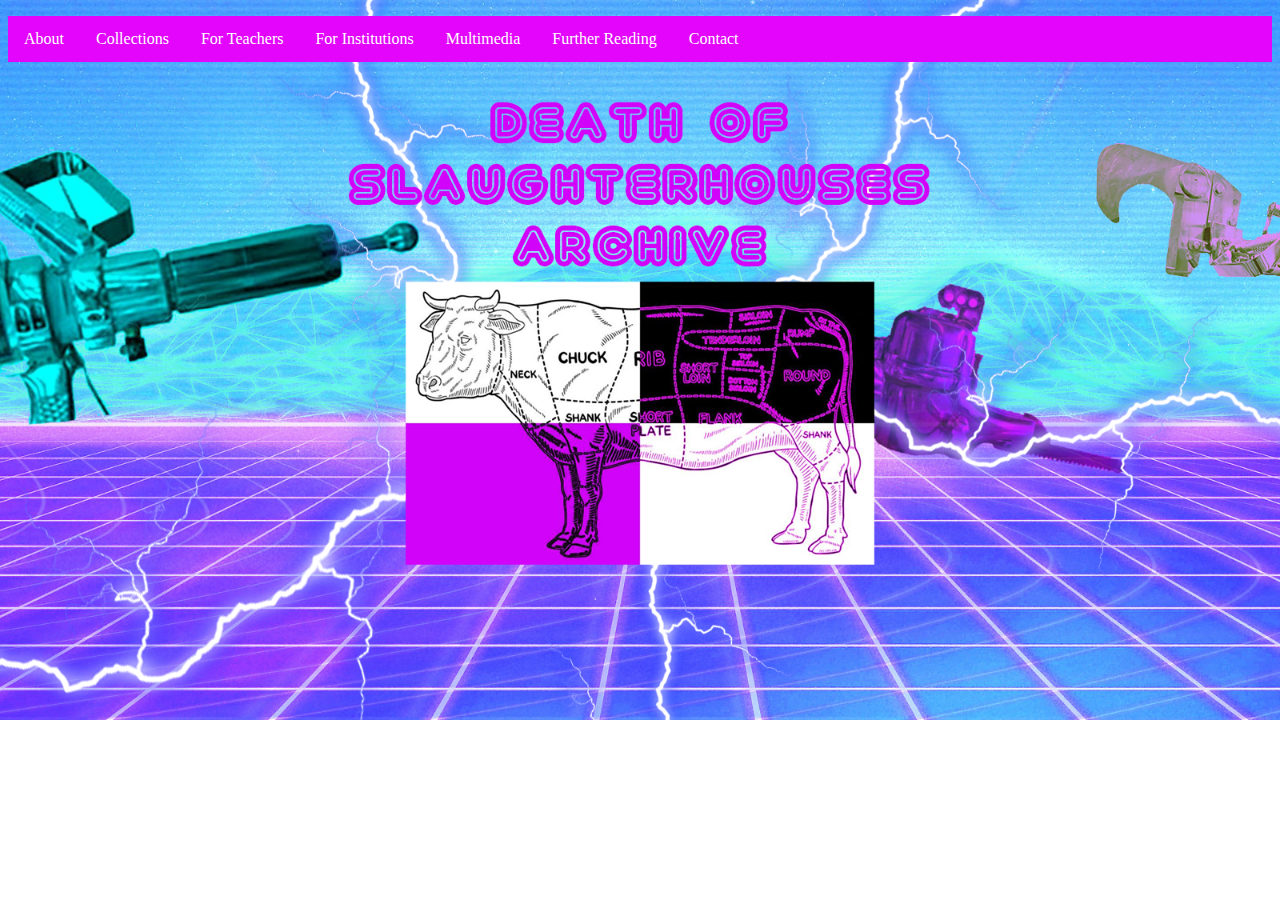
<file: index.html>
<!DOCTYPE html>
<html lang="en" dir="ltr">
  <head>
    <meta charset="utf-8">
    <title>death of the slaughterhouse archive</title>
    <link rel="stylesheet" href="styles.css">
    <style media="screen">
    body{
      background-image: url(homeback.png);
      background-repeat: no-repeat;
    background-size: cover;
    }
    </style>
  </head>
  <body>
    <ul>
     <li><a href="about.html">About</a></li>
     <li><a href="collections.html">Collections</a></li>
     <li><a href="forteachers.html">For Teachers</a></li>
    <li><a href="forinstitutions.html">For Institutions</a></li>
    <li><a href="Multimedia.html">Multimedia</a></li>
    <li><a href="further.html">Further Reading</a></li>    <li><a href="contact.html">Contact</a></li>
   </ul>

  </body>
</html>
</file>
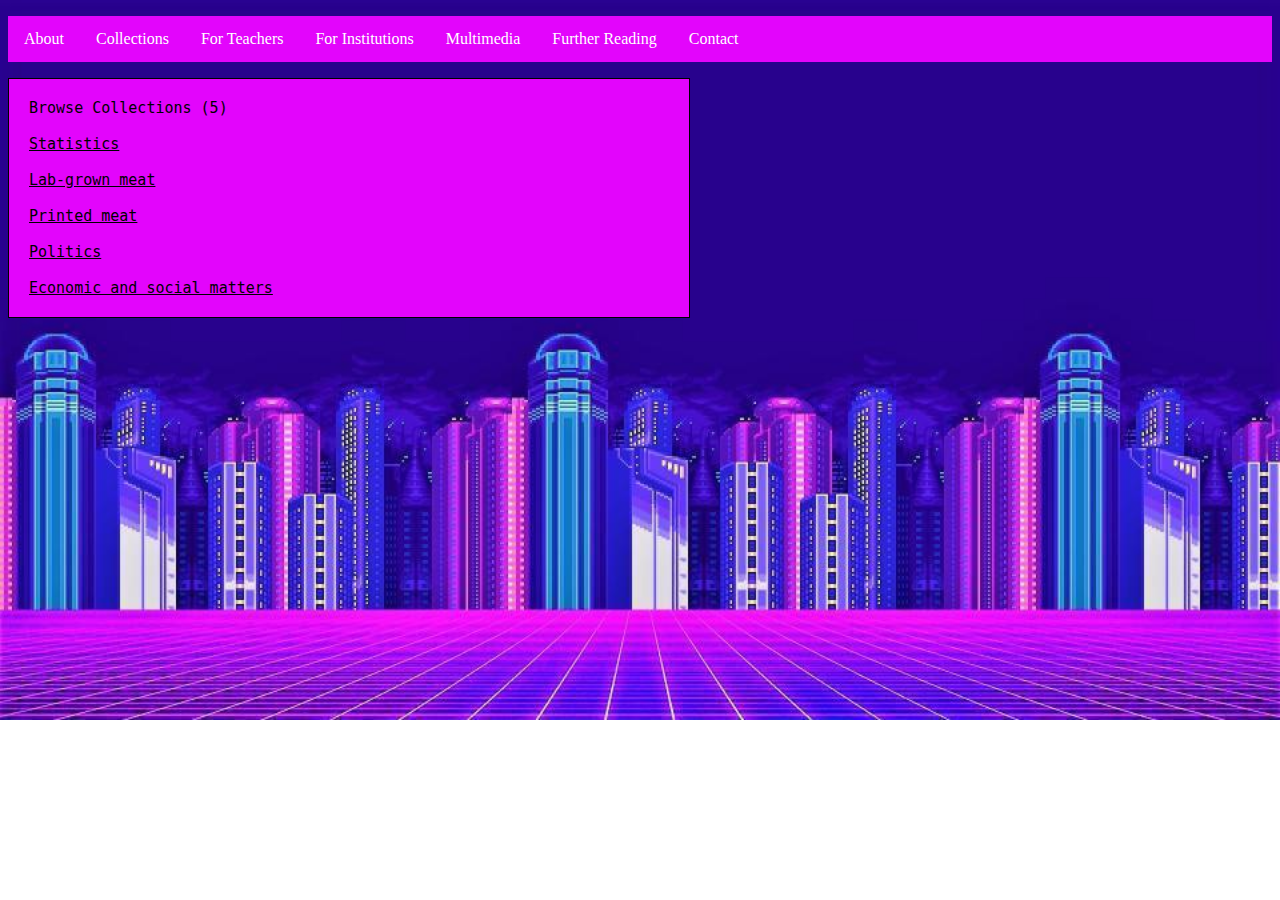
<file: collections.html>
<!DOCTYPE html>
<html lang="en" dir="ltr">
  <head>
    <meta charset="utf-8">
    <title>death of the slaughterhouse archive</title>
    <link rel="stylesheet" href="styles.css">
    <style media="screen">
    body{
      background-image: url(collections.jpg);
      background-repeat: no-repeat;
    background-size: cover;
    }
    </style>
  </head>
  <body>
    <ul>
     <li><a href="about.html">About</a></li>

     <li><a href="collections.html">Collections</a></li>
     <li><a href="forteachers.html">For Teachers</a></li>  <li><a href="forinstitutions.html">For Institutions</a></li>
    <li><a href="Multimedia.html">Multimedia</a></li>
    <li><a href="further.html">Further Reading</a></li>    <li><a href="contact.html">Contact</a></li>
   </ul>
<div class="paragraph">
  Browse Collections (5)<br><br><u>

  Statistics <br><br>

  Lab-grown meat<br><br>

  Printed meat<br><br>

  Politics<br><br>

  Economic and social matters</u>
</div>


  </body>
</html>
</file>
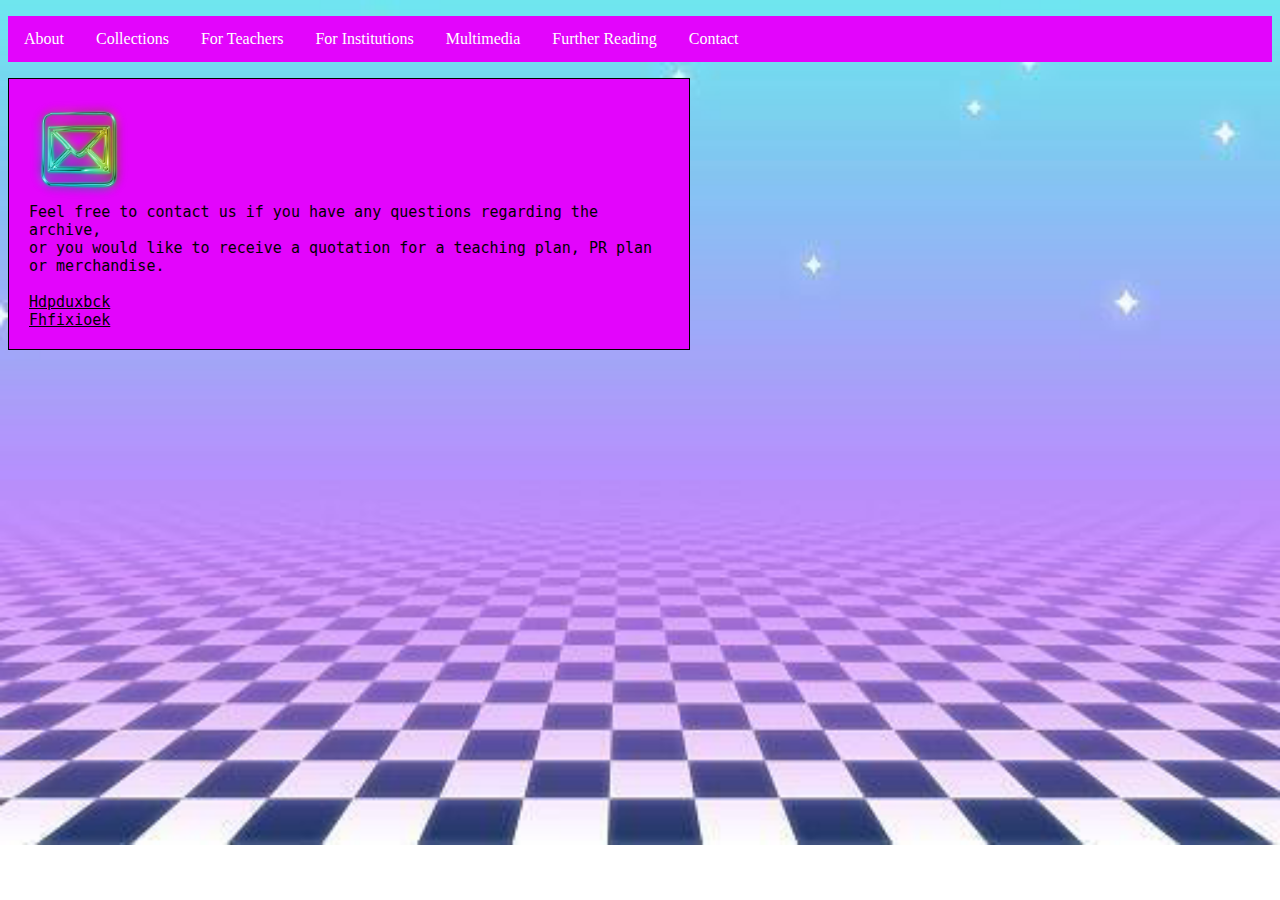
<file: contact.html>
<!DOCTYPE html>
<html lang="en" dir="ltr">
  <head>
    <meta charset="utf-8">
    <title>death of the slaughterhouse archive</title>
    <link rel="stylesheet" href="styles.css">
    <style media="screen">
    body{
      background-image: url(back3.png);
      background-repeat: no-repeat;
    background-size: cover;
    }
    </style>
  </head>
  <body>
    <ul>
     <li><a href="about.html">About</a></li>

     <li><a href="collections.html">Collections</a></li>
     <li><a href="forteachers.html">For Teachers</a></li>  <li><a href="forinstitutions.html">For Institutions</a></li>
    <li><a href="Multimedia.html">Multimedia</a></li>
    <li><a href="further.html">Further Reading</a></li>    <li><a href="contact.html">Contact</a></li>
   </ul>
<div class="paragraph">
<img src="mail.png" alt="" width="100px"> <br>
  Feel free to contact us if you have any questions regarding the archive,<br> or you would like to receive a quotation for a teaching plan, PR plan or merchandise. <br><br>
<u>
Hdpduxbck <br>
Fhfixioek <br>
</u>
</div>
  </body>
</html>
</file>
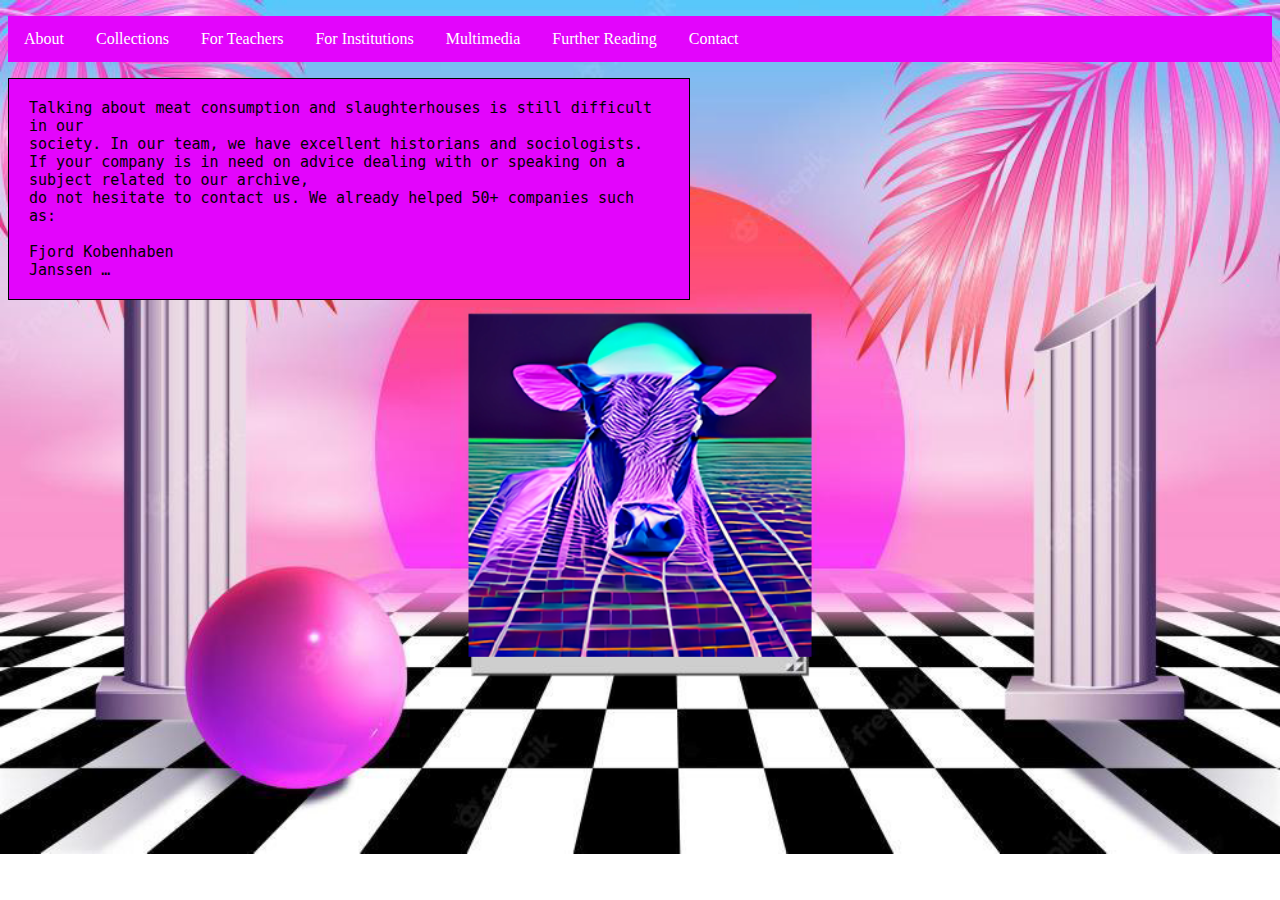
<file: forinstitutions.html>
<!DOCTYPE html>
<html lang="en" dir="ltr">
  <head>
    <meta charset="utf-8">
    <title>death of the slaughterhouse archive</title>
    <link rel="stylesheet" href="styles.css">
    <style media="screen">
    body{
      background-image: url(back4.png);
      background-repeat: no-repeat;
    background-size: cover;
    }
    </style>
  </head>
  <body>
    <ul>
     <li><a href="about.html">About</a></li>
     <li><a href="collections.html">Collections</a></li>
     <li><a href="forteachers.html">For Teachers</a></li>  <li><a href="forinstitutions.html">For Institutions</a></li>
    <li><a href="Multimedia.html">Multimedia</a></li>
    <li><a href="further.html">Further Reading</a></li>    <li><a href="contact.html">Contact</a></li>
   </ul>
<div class="paragraph">


Talking about meat consumption and slaughterhouses is still difficult in our <br>society. In our team, we have excellent historians and sociologists.<br> If your company is in need on advice dealing with or speaking on a subject related to our archive,<br> do not hesitate to contact us. We already helped 50+ companies such as:
<br><br>
Fjord Kobenhaben <br>
Janssen
…
</div>
  </body>
</html>
</file>
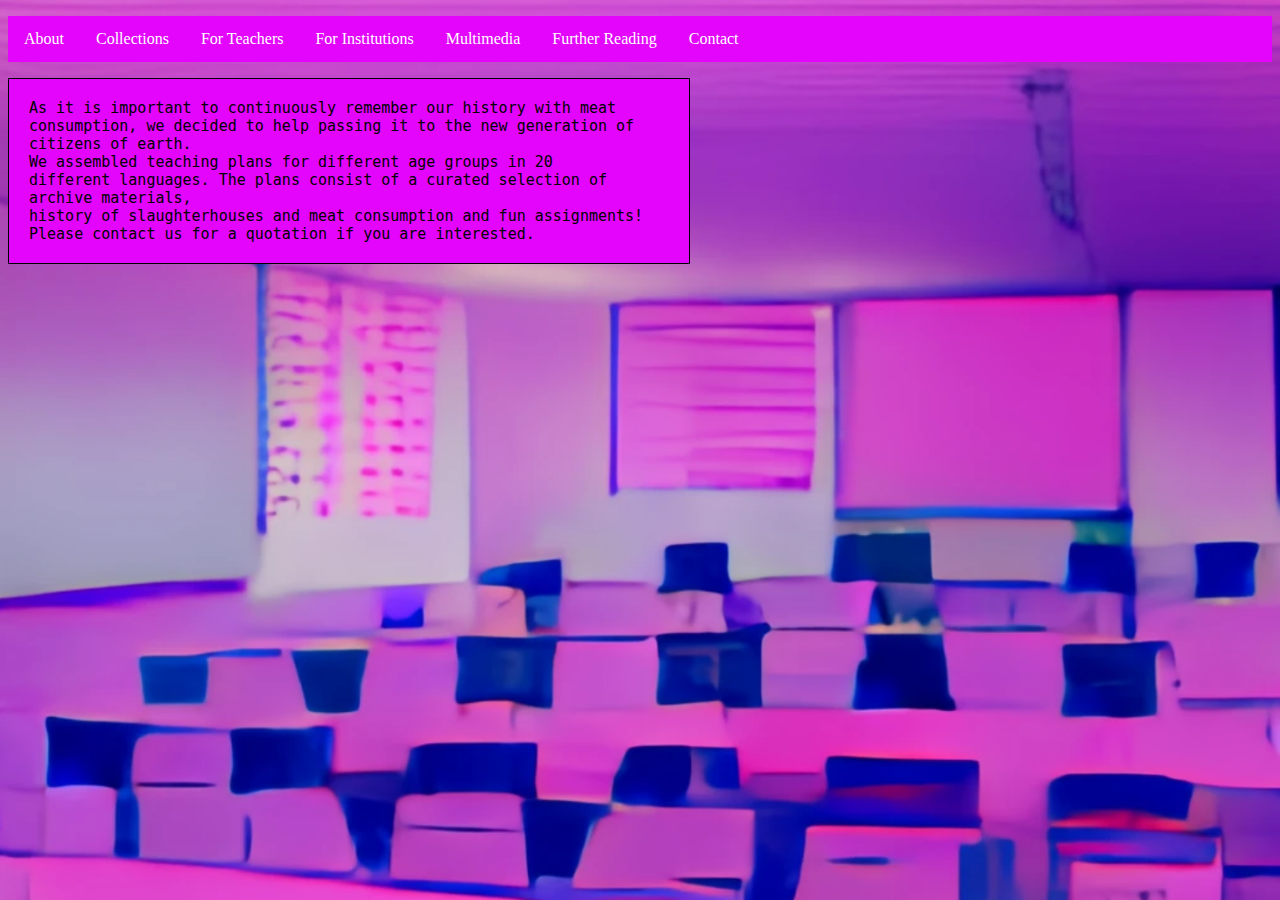
<file: forteachers.html>
<!DOCTYPE html>
<html lang="en" dir="ltr">
  <head>
    <meta charset="utf-8">
    <title>death of the slaughterhouse archive</title>
    <link rel="stylesheet" href="styles.css">
    <style media="screen">
    body{
      background-image: url(teachers.png);
      background-repeat: no-repeat;
    background-size: cover;
    }
    </style>
  </head>
  <body>
    <ul>
     <li><a href="about.html">About</a></li>

     <li><a href="collections.html">Collections</a></li>
     <li><a href="forteachers.html">For Teachers</a></li>  <li><a href="forinstitutions.html">For Institutions</a></li>
    <li><a href="Multimedia.html">Multimedia</a></li>
    <li><a href="further.html">Further Reading</a></li>    <li><a href="contact.html">Contact</a></li>
   </ul>
   <div class="paragraph">


As it is important to continuously remember our history with meat consumption, we decided to help passing it to the new generation of citizens of earth.<br>
We assembled teaching plans for different age groups in 20 <br> different languages. The plans consist of a curated selection of archive materials, <br>history of slaughterhouses and meat consumption and fun assignments!

Please contact us for a quotation if you are interested.
   </div>

  </body>
</html>
</file>
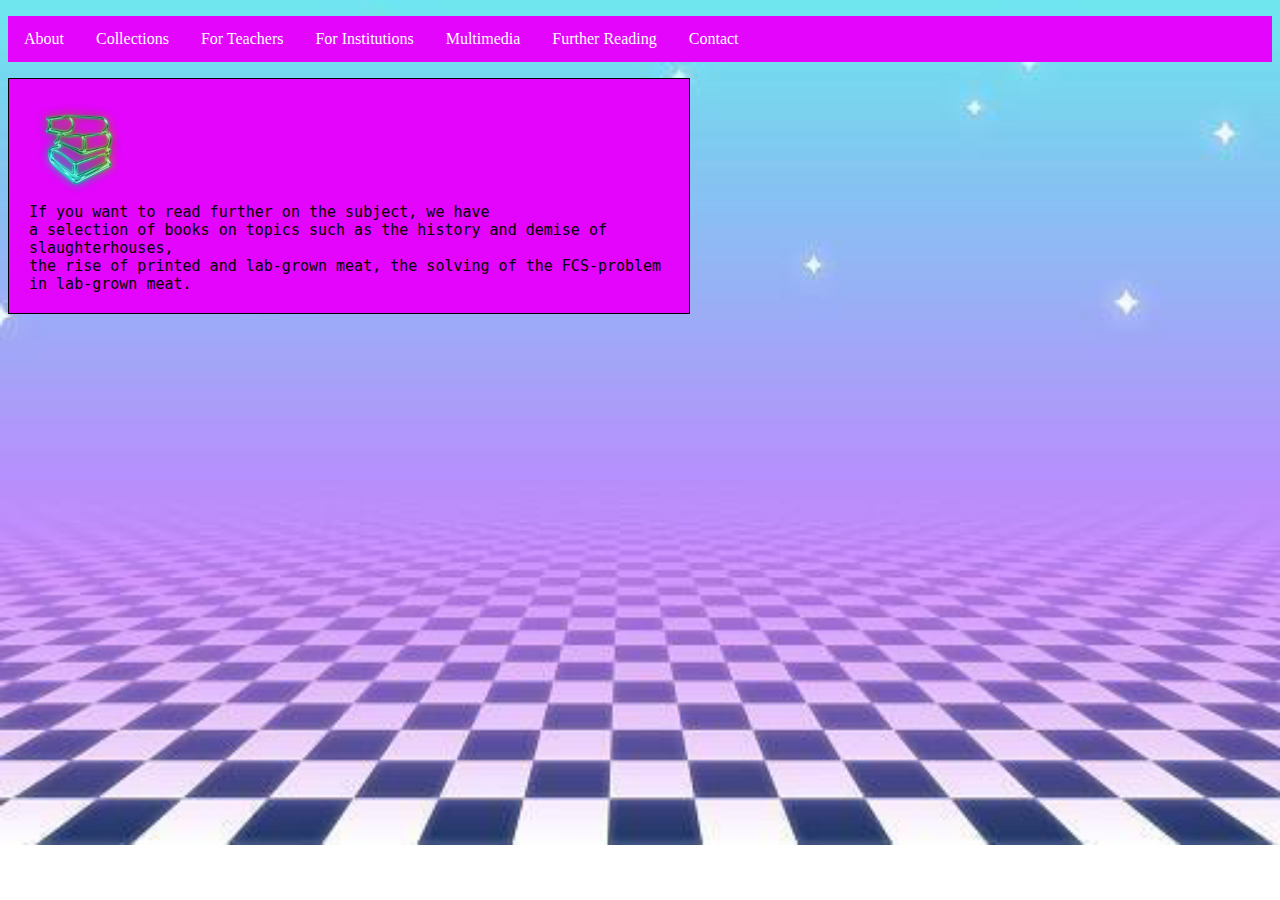
<file: further.html>
<!DOCTYPE html>
<html lang="en" dir="ltr">
  <head>
    <meta charset="utf-8">
    <title>death of the slaughterhouse archive</title>
    <link rel="stylesheet" href="styles.css">
    <style media="screen">
    body{
      background-image: url(back3.png);
      background-repeat: no-repeat;
    background-size: cover;
    }
    </style>
  </head>
  <body>
    <ul>
     <li><a href="about.html">About</a></li>

     <li><a href="collections.html">Collections</a></li>
     <li><a href="forteachers.html">For Teachers</a></li>  <li><a href="forinstitutions.html">For Institutions</a></li>
    <li><a href="Multimedia.html">Multimedia</a></li>
    <li><a href="further.html">Further Reading</a></li>    <li><a href="contact.html">Contact</a></li>
   </ul>
<div class="paragraph">
  <img src="books.png" alt=""width="100px"> <br>
  If you want to read further on the subject, we have <br>a selection of books on topics such as the history and demise of slaughterhouses, <br>the rise of printed and lab-grown meat, the solving of the FCS-problem in lab-grown meat.
</div>
  </body>
</html>
</file>
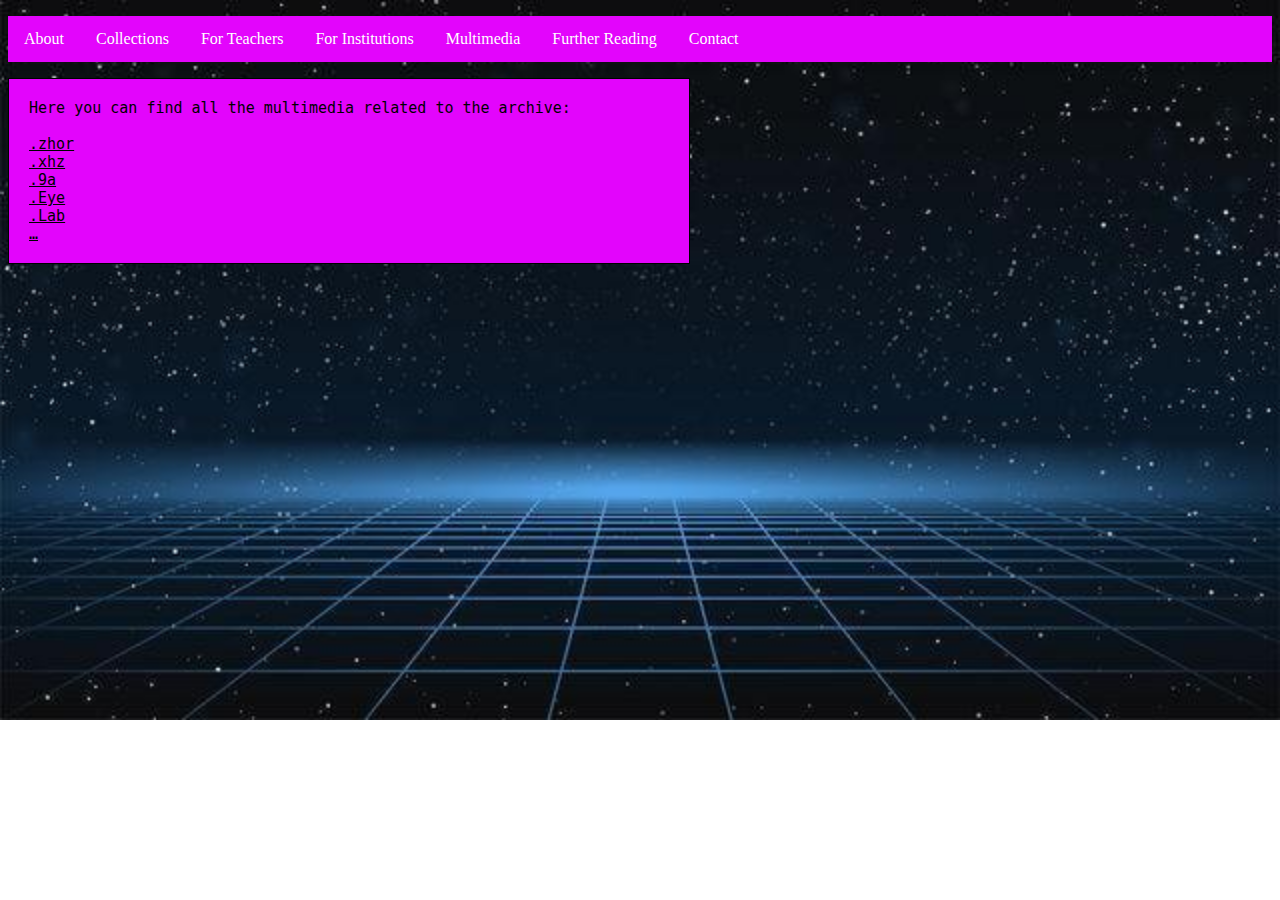
<file: Multimedia.html>
<!DOCTYPE html>
<html lang="en" dir="ltr">
  <head>
    <meta charset="utf-8">
    <title>death of the slaughterhouse archive</title>
    <link rel="stylesheet" href="styles.css">
    <style media="screen">
    body{
      background-image: url(back2.jpg);
      background-repeat: no-repeat;
    background-size: cover;
    }
    </style>
  </head>
  <body>
    <ul>
     <li><a href="about.html">About</a></li>
     <li><a href="collections.html">Collections</a></li>
     <li><a href="forteachers.html">For Teachers</a></li>  <li><a href="forinstitutions.html">For Institutions</a></li>
    <li><a href="Multimedia.html">Multimedia</a></li>
    <li><a href="further.html">Further Reading</a></li>    <li><a href="contact.html">Contact</a></li>
   </ul>
<div class="paragraph">
  Here you can find all the multimedia related to the archive: <br><br> <u>
  .zhor <br>
  .xhz <br>
  .9a <br>
  .Eye <br>
  .Lab <br>
  …
  </u>
</div>


  </body>
</html>
</file>
<file: styles.css>
ul {
  list-style-type: none;
  margin: 0;
  padding: 0;
  overflow: hidden;
  background-color:  #e305fc ;
}

li {
  float: left;
}

li a {
  display: block;
  color: white;
  text-align: center;
  padding: 14px 16px;
  text-decoration: none;
}

li a:hover {
  background-color: #3c1c4c;
}
.paragraph{
left: 200px;
  font-size: 15px;
  font-family: monospace;
  color: black;
  background-color:  #e305fc;
  border-width: 1px;
  border-color: black;
  border-style: solid;

  width: 50vw;
  padding: 20px;
}
</file>
